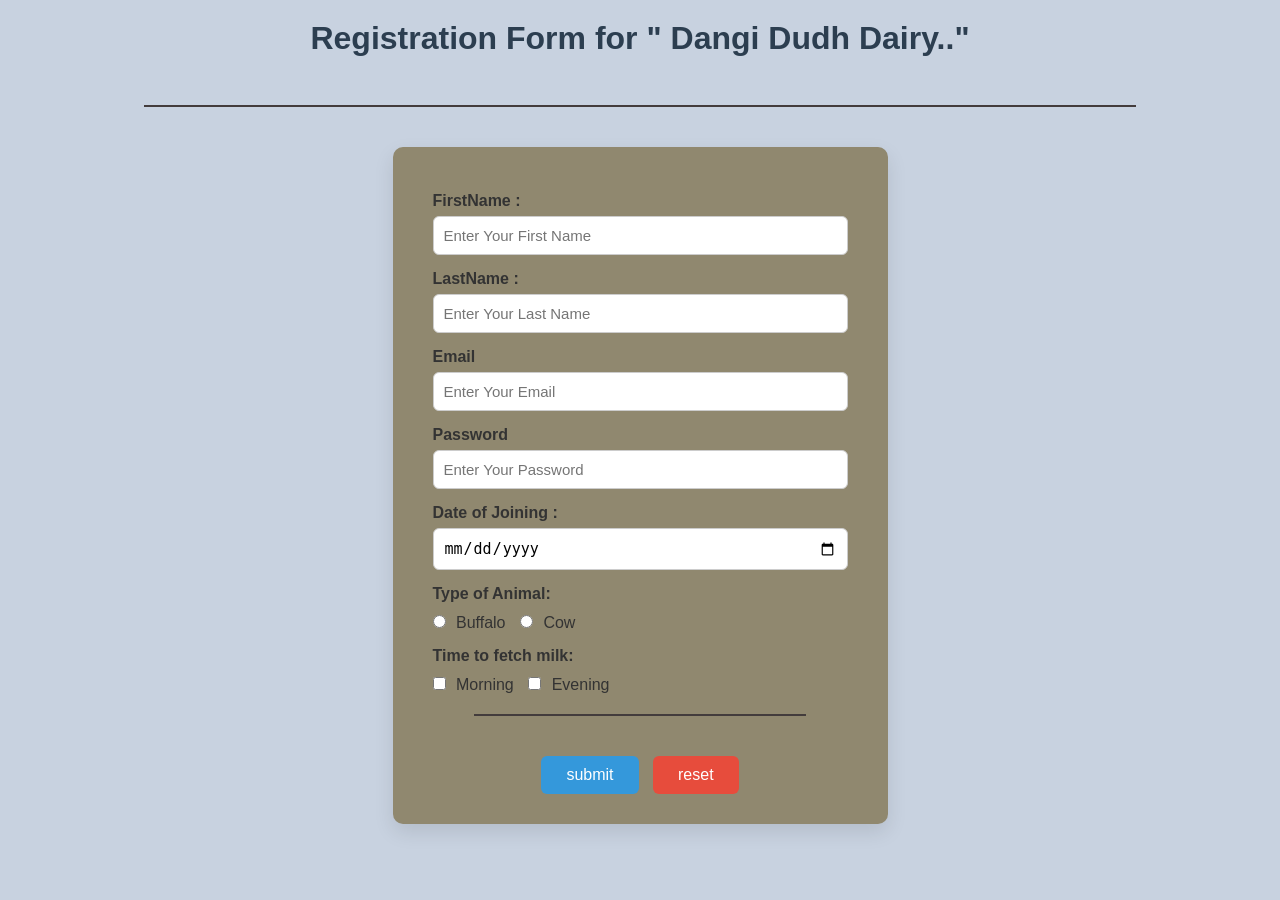
<file: Dairy Form/Form.html>
<!DOCTYPE html>
<html lang="en">

<head>
    <meta charset="UTF-8">
    <meta name="viewport" content="width=device-width, initial-scale=1.0">
    <title>Dangi Dudh Dairy Registration</title>
    <link rel="stylesheet" href="Form.css">
</head>

<body>
    <center>
        <h1>Registration Form for " Dangi Dudh Dairy.."</h1><br>
    </center>
<hr>
    <div id="formContainer">

        <div>
            <form id="dairyForm">
                <label>FirstName : </label>
                <input type="text" placeholder="Enter Your First Name" name="fname" required>

                <label>LastName : </label>
                <input type="text" placeholder="Enter Your Last Name" name="lname" required>

                <label>Email</label>
                <input type="email" placeholder="Enter Your Email" required>

                <label>Password</label>
                <input type="password" placeholder="Enter Your Password" name="Password" required>

                <label>Date of Joining :</label>
                <input type="date" name="doj" value="">

                <label>Type of Animal:</label>
                <input type="radio" name="animal" id="Buffalo" value="Buffalo">
                <label for="Buffalo">Buffalo</label>
                <input type="radio" name="animal" id="Cow" value="Cow">
                <label for="Cow">Cow</label>

                <label>Time to fetch milk:</label>
                <input type="checkbox" id="morning" name="time" value="Morning">
                <label for="morning">Morning</label>
                <input type="checkbox" id="evening" name="time" value="Evening">
                <label for="evening">Evening</label>
                <br>
                <hr>

                <center>
                    <input type="submit" value="submit" name="submit">
                    <input type="reset" value="reset" name="reset">
                </center>
            </form>
        </div>
    </div>

    <!-- Overlay message -->
    <div class="overlay" id="successOverlay">
        You are successfully registered.<br>Thank you for choosing <strong>"Dangi Dudh Dairy"</strong>!
    </div>

    <script>
        const form = document.getElementById("dairyForm");
        const formContainer = document.getElementById("formContainer");
        const overlay = document.getElementById("successOverlay");

        form.addEventListener("submit", function (e) {
            e.preventDefault(); // prevent page reload
            formContainer.classList.add("blur"); // blur the form
            overlay.style.display = "flex"; // show success message
        });
    </script>

</body>

</html>
</file>
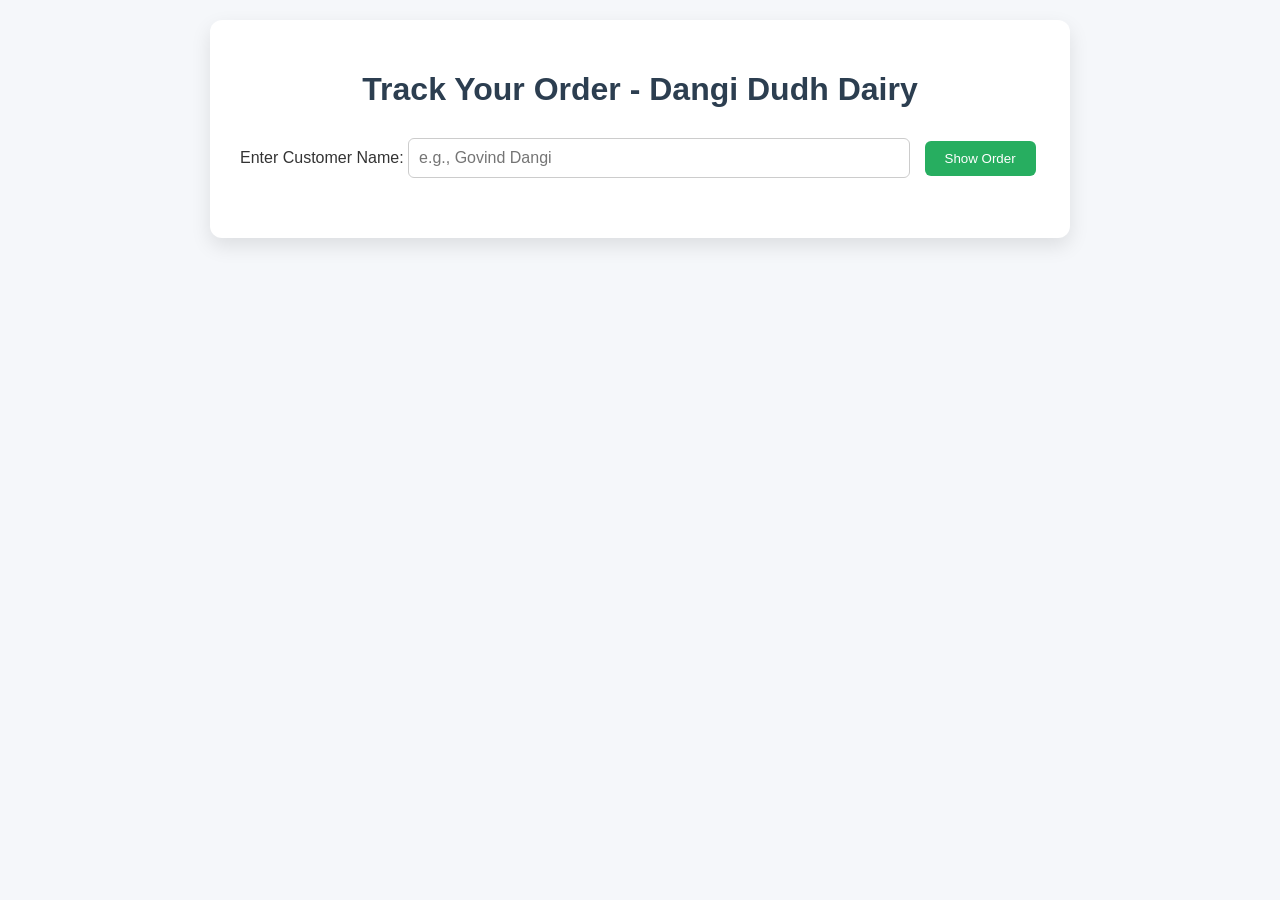
<file: Dairy Form/Order.html>
<!DOCTYPE html>
<html lang="en">
<head>
  <meta charset="UTF-8" />
  <meta name="viewport" content="width=device-width, initial-scale=1.0"/>
  <title>Track Your Order - Dangi Dudh Dairy</title>
  <link rel="stylesheet" href="Order.css" />
</head>
<body>
  <div class="container">
    <h1>Track Your Order - Dangi Dudh Dairy</h1>

    <div class="section">
      <label for="customerName">Enter Customer Name:</label>
      <input type="text" id="customerName" placeholder="e.g., Govind Dangi" />
      <button onclick="showOrder()">Show Order</button>
    </div>

    <div id="orderDetails" style="display: none;">
      <div class="section">
        <h2>Customer: <span id="custDisplay"></span></h2>
        <h3>Fat Content</h3>
        <p><strong>Morning:</strong> <span id="morningFat"></span>%</p>
        <p><strong>Evening:</strong> <span id="eveningFat"></span>%</p>
      </div>

      <div class="section">
        <h3>Ordered Items</h3>
        <table>
          <thead>
            <tr>
              <th>Item</th>
              <th>Quantity</th>
              <th>Rate (₹)</th>
              <th>Total (₹)</th>
            </tr>
          </thead>
          <tbody id="orderTableBody"></tbody>
        </table>
      </div>

      <div class="section total">
        <h3>Total Amount</h3>
        <p><strong>Grand Total:</strong> ₹<span id="grandTotal"></span></p>
      </div>
    </div>
  </div>

  <script>
    const items = [
      { name: 'Milk', unit: 'L', minQty: 5, maxQty: 20, rate: 60 },
      { name: 'Butter', unit: 'Kg', minQty: 1, maxQty: 5, rate: 500 },
      { name: 'Cream', unit: 'Kg', minQty: 0.5, maxQty: 3, rate: 400 },
      { name: 'Cheese', unit: 'Kg', minQty: 0.2, maxQty: 2, rate: 450 }
    ];

    function random(min, max, step = 1) {
      const factor = 1 / step;
      const r = Math.floor(Math.random() * ((max - min) * factor + 1)) + min * factor;
      return r / factor;
    }

    function showOrder() {
      const name = document.getElementById("customerName").value.trim();
      if (name === "") {
        alert("Please enter the customer name.");
        return;
      }

      document.getElementById("custDisplay").textContent = name;
      document.getElementById("orderDetails").style.display = "block";

      // Randomize fat percentages
      document.getElementById("morningFat").textContent = random(5.8, 6.5, 0.1).toFixed(1);
      document.getElementById("eveningFat").textContent = random(6.0, 7.0, 0.1).toFixed(1);

      // Randomize items
      const tbody = document.getElementById("orderTableBody");
      tbody.innerHTML = "";
      let grandTotal = 0;

      items.forEach(item => {
        const qty = random(item.minQty, item.maxQty, 0.1).toFixed(1);
        const rate = item.rate;
        const total = (qty * rate).toFixed(2);
        grandTotal += parseFloat(total);

        const row = `
          <tr>
            <td>${item.name}</td>
            <td>${qty} ${item.unit}</td>
            <td>${rate}</td>
            <td>${total}</td>
          </tr>
        `;
        tbody.innerHTML += row;
      });

      document.getElementById("grandTotal").textContent = grandTotal.toFixed(2);
    }
  </script>
</body>
</html>
</file>
<file: Dairy Form/Form.css>
/* Reset and base styles */
* {
  box-sizing: border-box;
  margin: 0;
  padding: 0;
}

body {
  font-family: Arial, sans-serif;
  background-color: #b8c5d8c5;
  padding: 20px;
}

h1 {
  color: #2c3e50;
  margin-bottom: 10px;
}

hr {
  margin: 20px auto;
  width: 80%;
  border: 1px solid #433c3c;
}

div {
  display: flex;
  justify-content: center;
  align-items: center;
}

/* Form Container */
#formContainer {
  width: 100%;
  display: flex;
  justify-content: center;
  padding: 20px;
}

form {
  background-color: #90886f;
  padding: 30px 40px;
  border-radius: 10px;
  box-shadow: 0 8px 20px rgba(0, 0, 0, 0.1);
  width: 100%;
  min-width: 55vh;
}

form label {
  display: block;
  margin-top: 15px;
  font-weight: bold;
  color: #333;
}

form input[type="text"],
form input[type="email"],
form input[type="password"],
form input[type="date"] {
  width: 100%;
  padding: 10px;
  margin-top: 6px;
  border: 1px solid #ccc;
  border-radius: 6px;
  font-size: 15px;
}

form input[type="radio"],
form input[type="checkbox"] {
  margin-top: 12px;
  margin-right: 6px;
}

form label[for="Buffalo"],
form label[for="Cow"],
form label[for="morning"],
form label[for="evening"] {
  display: inline;
  font-weight: normal;
  margin-right: 10px;
}

/* Submit and Reset Buttons */
form input[type="submit"],
form input[type="reset"] {
  margin-top: 20px;
  padding: 10px 25px;
  font-size: 16px;
  border: none;
  border-radius: 6px;
  cursor: pointer;
  transition: 0.3s ease;
}

form input[type="submit"] {
  background-color: #3498db;
  color: white;
}

form input[type="reset"] {
  background-color: #e74c3c;
  color: white;
  margin-left: 10px;
}

form input[type="submit"]:hover {
  background-color: #2980b9;
}

form input[type="reset"]:hover {
  background-color: #c0392b;
}

/* Success Overlay */
.overlay {
  position: fixed;
  top: 0;
  left: 0;
  width: 100%;
  height: 100%;
  background-color: rgba(81, 125, 81, 0.9);
  color: white;
  display: flex;
  justify-content: center;
  align-items: center;
  text-align: center;
  font-size: 28px;
  font-weight: bold;
  z-index: 1000;
  display: none;
  padding: 20px;
  line-height: 1.5;
  flex-direction: column;
}

/* Blur effect */
.blur {
  filter: blur(5px);
  pointer-events: none;
  user-select: none;
}

/* Responsive design */
@media (max-width: 500px) {
  form {
    padding: 20px;
  }

  .overlay {
    font-size: 20px;
    padding: 15px;
  }

  form {
    min-width: 42vh;
  }
}
</file>
<file: Dairy Form/Order.css>
/* track-order.css */

body {
    font-family: 'Segoe UI', sans-serif;
    background-color: #f5f7fa;
    margin: 0;
    padding: 20px;
    color: #333;
}

.container {
    max-width: 800px;
    margin: auto;
    background: #fff;
    padding: 30px;
    border-radius: 12px;
    box-shadow: 0 8px 20px rgba(0,0,0,0.1);
}

h1 {
    text-align: center;
    color: #2c3e50;
    margin-bottom: 30px;
}

.section {
    margin-bottom: 30px;
}

.section h2, .section h3 {
    color: #34495e;
    margin-bottom: 10px;
}

input[type="text"] {
    padding: 10px;
    font-size: 16px;
    margin-right: 10px;
    width: 60%;
    border-radius: 6px;
    border: 1px solid #ccc;
}

button {
    padding: 10px 20px;
    background-color: #27ae60;
    color: white;
    border: none;
    border-radius: 6px;
    cursor: pointer;
}

button:hover {
    background-color: #1e8449;
}

table {
    width: 100%;
    border-collapse: collapse;
    margin-top: 10px;
}

table th, table td {
    border: 1px solid #ccc;
    padding: 12px;
    text-align: center;
}

table th {
    background-color: #3498db;
    color: white;
}

.total {
    background-color: #ecf0f1;
    padding: 20px;
    border-radius: 8px;
    text-align: right;
}

.total p {
    font-size: 20px;
    font-weight: bold;
}
</file>
